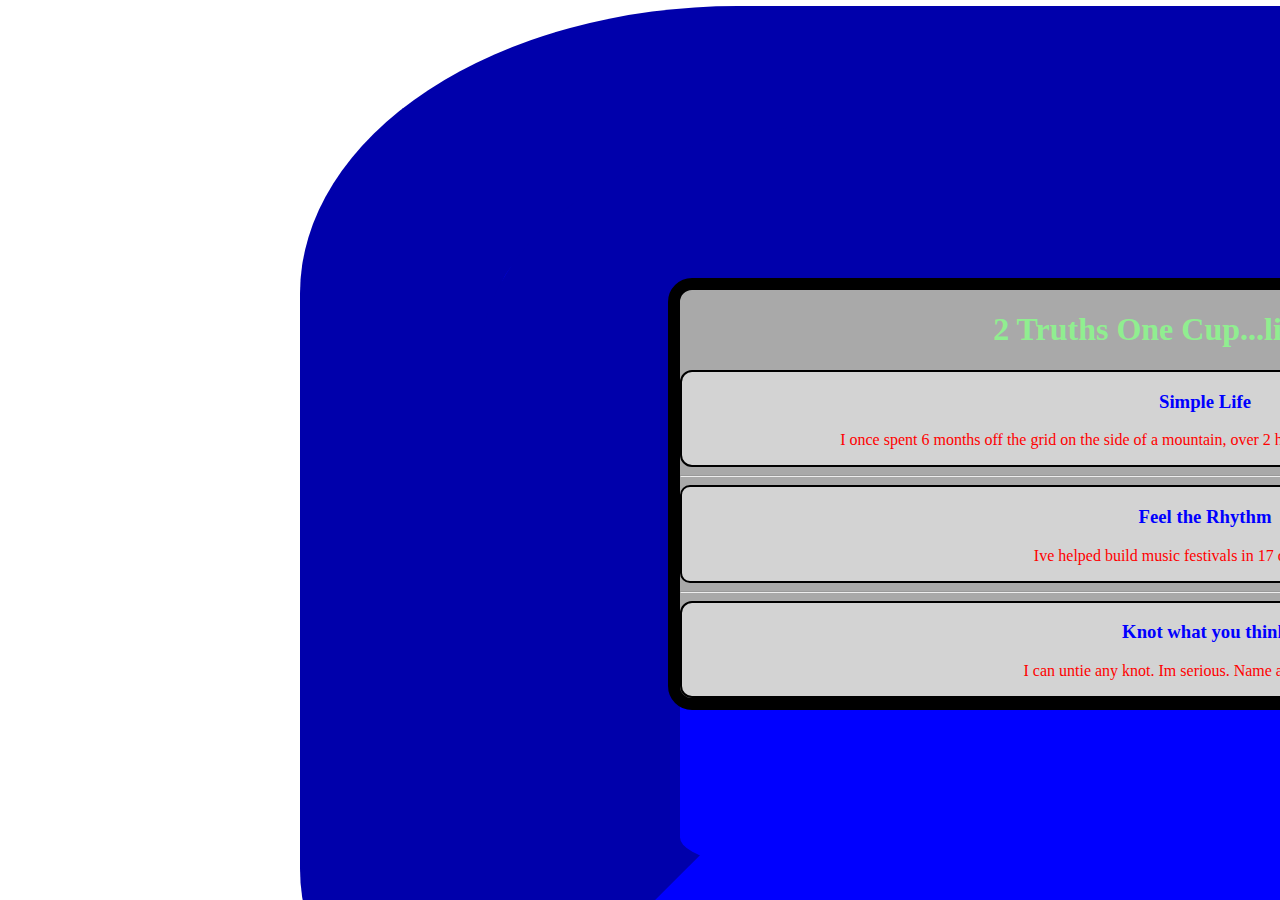
<file: index.html>
<!DOCTYPE html>
<html lang="en">
<head>
    <meta charset="UTF-8">
    <meta http-equiv="X-UA-Compatible" content="IE=edge">
    <meta name="viewport" content="width=device-width, initial-scale=1.0">
    <title>Two Truths One Lie</title>
    <link rel="stylesheet" type="Text/css" href="truths.css">
</head>
<body>   
    
        <div id="b3"></div>
        <div id="b4"></div>
        <div class="wrapper">        
            
            <div class="title">
                <h1>2 Truths One Cup...lie.  One lie.</h1>
            </div>
            <div class="life">
                <h3>Simple Life</h3>
                <p>I once spent 6 months off the grid on the side of a mountain, over 2 hours from the nearest city or even gas station</p>
            </div>
            
            <hr/>
            <div class="rhythm">
                <h3>Feel the Rhythm</h3>
                <p>Ive helped build music festivals in 17 different states.</p>
            </div>

            <hr/>
            <div class="knot">
                <h3>Knot what you think</h3>
                <p>I can untie any knot. Im serious. Name a knot. Any knot.</p>
            </div>
        </div>    
    
</body>
</html>
</file>
<file: truths.css>
body{
    position: static;
    animation-name: body;
    animation-timing-function: ease-in-out;
    animation-duration: 10s;
    animation-iteration-count: infinite;
}

#b3{
    position: fixed;
    border: 200px  blue;
    border-style: inset;
    background-color: blue;
    width: 1350px;
    height: 750px;
    left: 300px;
    top: 6px;
    border-radius: 25%;
    animation-name: b3;
    animation-timing-function: ease-in-out;
    animation-duration: 200s;
    animation-iteration-count: infinite;
}
#b4{
    position: fixed;
    border: 200px  blue;
    border-style: inset;
    width: 1050px;
    height: 550px;
    left: 480px;
    top: 125px;
    border-radius: 25%;
    animation-name: b4;
    animation-timing-function: ease-in-out;
    animation-duration: 18s;
    animation-iteration-count: infinite;
}
.wrapper{
    position: relative;
    margin: 5px;
    border: 12px solid black;
    border-radius: 24px;
    background-color: darkgray;
    left: 655px;
    top: 270px;
    width: 1050px;
    height: ;
}
.title{
    text-align: center;
    color: lightgreen;

}
.life
{
    
    position: relative;
    text-align: center;
    border: 2px solid black;
    border-radius: 12px;
    background-color: lightgrey;

}
.rhythm
{
    position: relative;
    text-align: center;
    border: 2px solid black;
    border-radius: 10px;
    background-color: lightgrey;

}
.knot
{
    position: relative;
    text-align: center;
    border: 2px solid black;
    border-radius: 12px;
    background-color: lightgrey;

}

    }
#claim{
    position: relative;
    text-align: center;
}
h3
{
    color: blue;
}
p
{
    color: red;
    text-align: center;
}
@keyframes b3{
    0%{transform: rotate(0deg);background-color: green;border-color: blue;}
    10%{transform: rotate(360deg);background-color: blue; border-color: yellow;}
    20%{transform: rotate(0deg); background-color: yellow; border-color: teal;}
    30%{transform: rotate(360deg); background-color: teal; border-color: crimson;}
    40%{transform: rotate(0deg);border-color: green; background-color: royalblue;}
    50%{transform: rotate(360deg); transform: scale(225%);}
    60%{transform: rotate(0deg);}
    70%{transform: rotate(360deg);}
    80%{transform: rotate(0deg);}
    90%{transform: rotate(360deg);}
    1000%{transform: rotate(0deg);}    
}
@keyframes b4 {
    10%{border-top-color: blue; border-bottom-color: green; border-left-color: yellow; border-right-color: blueviolet;}
    20%{border-top-color: plum; border-bottom-color: rgb(253, 26, 121); border-left-color: rgb(49, 100, 51); border-right-color: rgb(228, 115, 39);}
    30%{border-top-color: green; border-bottom-color: blue ; border-left-color: plum; border-right-color: white;}
    40%{border-top-color: purple; border-bottom-color: blue; border-left-color: green; border-right-color: yellow;}
    50%{border-top-color: orange; border-bottom-color: purple; border-left-color: green; border-right-color: blue;}
    60%{border-top-color: green; border-bottom-color: yellow; border-left-color: purple; border-right-color: red;}
    70%{border-top-color: blue; border-bottom-color: green; border-left-color: yellow; border-right-color: blueviolet;}
    80%{border-top-color: blue; border-bottom-color: green; border-left-color: yellow; border-right-color: blueviolet;}
    90%{border-top-color: blue; border-bottom-color: green; border-left-color: yellow; border-right-color: blueviolet;}
    100%{border-top-color: blue; border-bottom-color: green; border-left-color: yellow; border-right-color: blueviolet;}
}
@keyframes body{
    0%{background-color:purple ;}
    10%{background-color:plum;}
    20%{background-color:pink;}
    30%{background-color:lightcoral ;}
    40%{background-color: red;}
    50%{background-color: orange;}
    60%{background-color: yellow;}
    70%{background-color: yellowgreen;}
    80%{background-color: green;}
    90%{background-color: blue;}
    100%{background-color: purple;}
}
</file>
